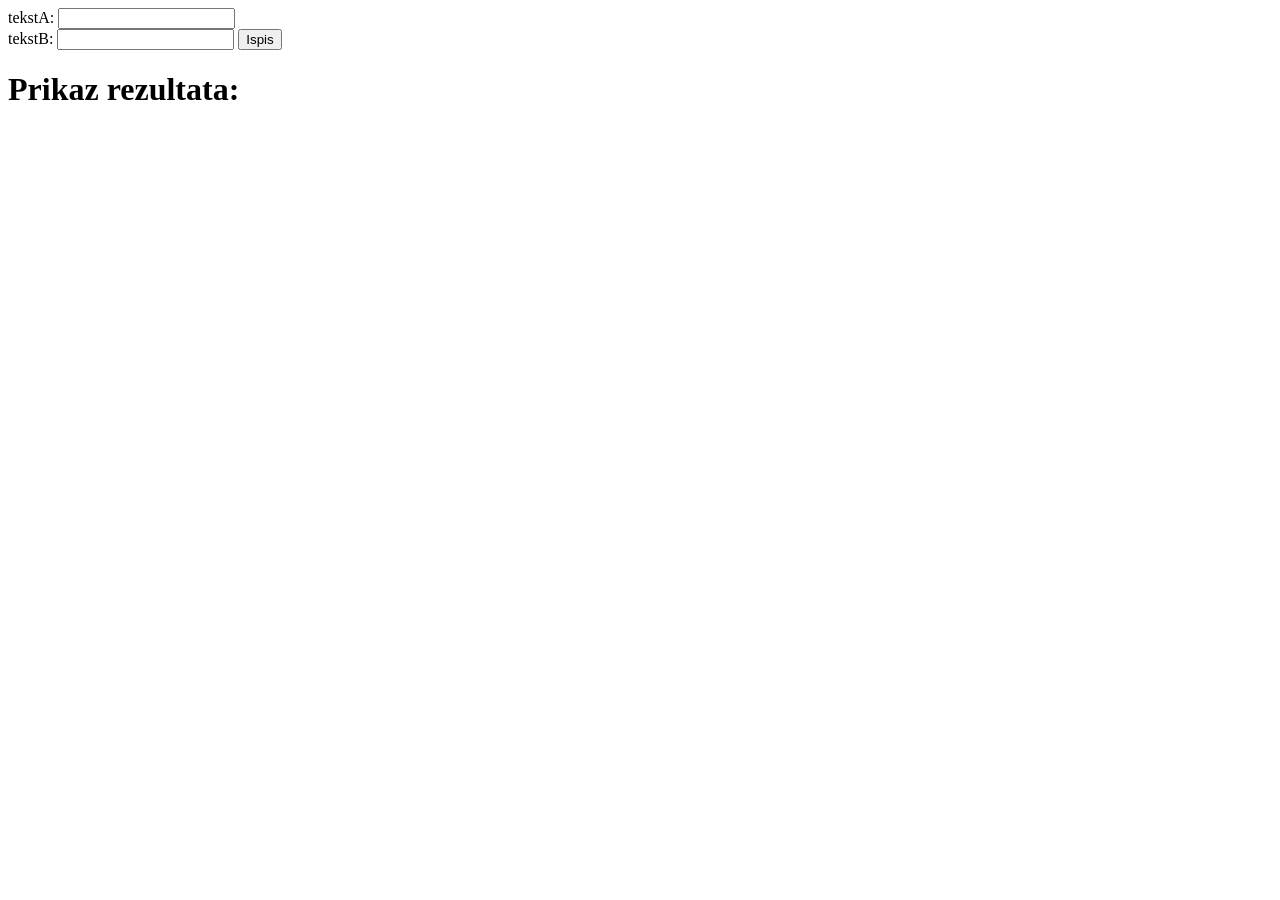
<file: S4/OWT/kolokvij-2/kol2-vjezbe/index.html>
<!doctype html>
<html lang="en">
    <head>
        <meta charset="UTF-8" />
        <meta name="viewport" content="width=device-width, initial-scale=1.0" />
        <title>Vježba za drugi kolokvij</title>
    </head>
    <body>
        tekstA: <input type="text" name="tekstA" id="tekstA" /> <br />
        tekstB: <input type="text" name="tekstB" id="tekstB" />

        <button class="ispis">Ispis</button>

        <h1>Prikaz rezultata:</h1>
        <script src="kol2.js"></script>
    </body>
</html>
</file>
